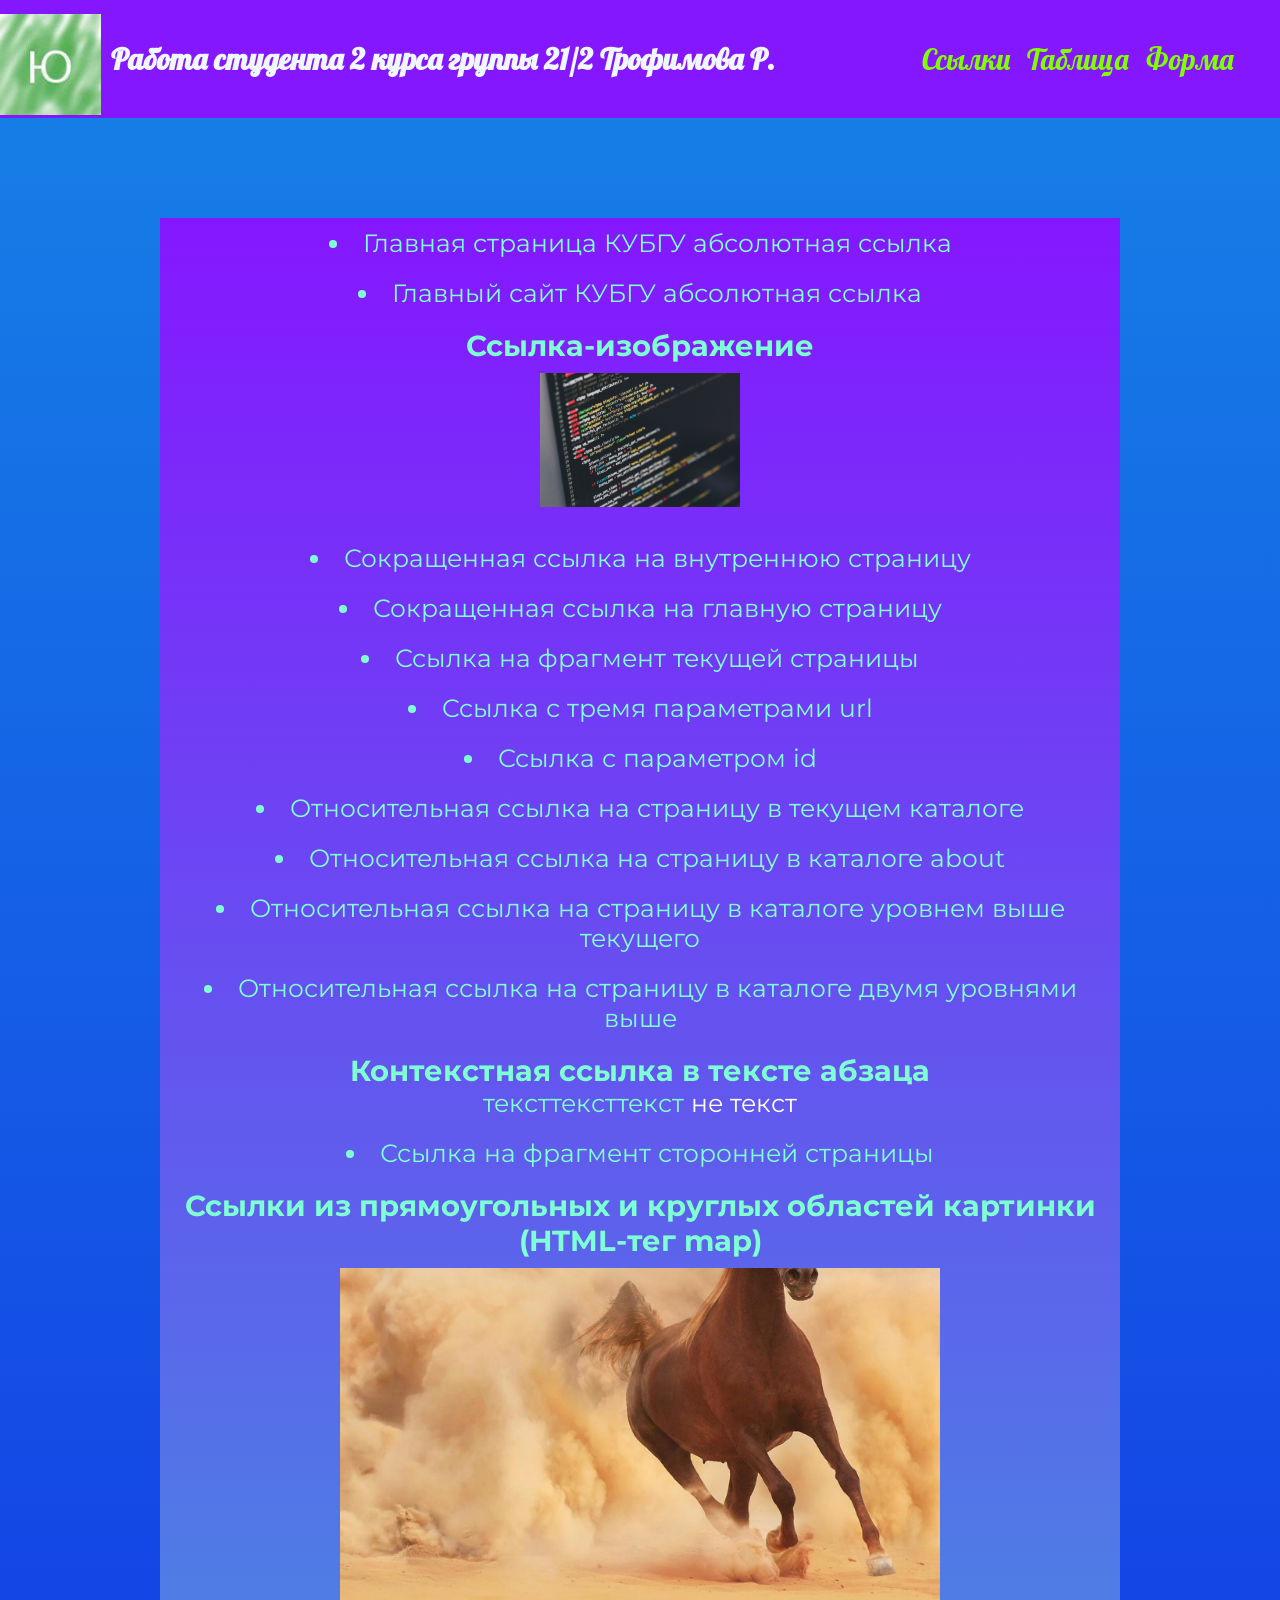
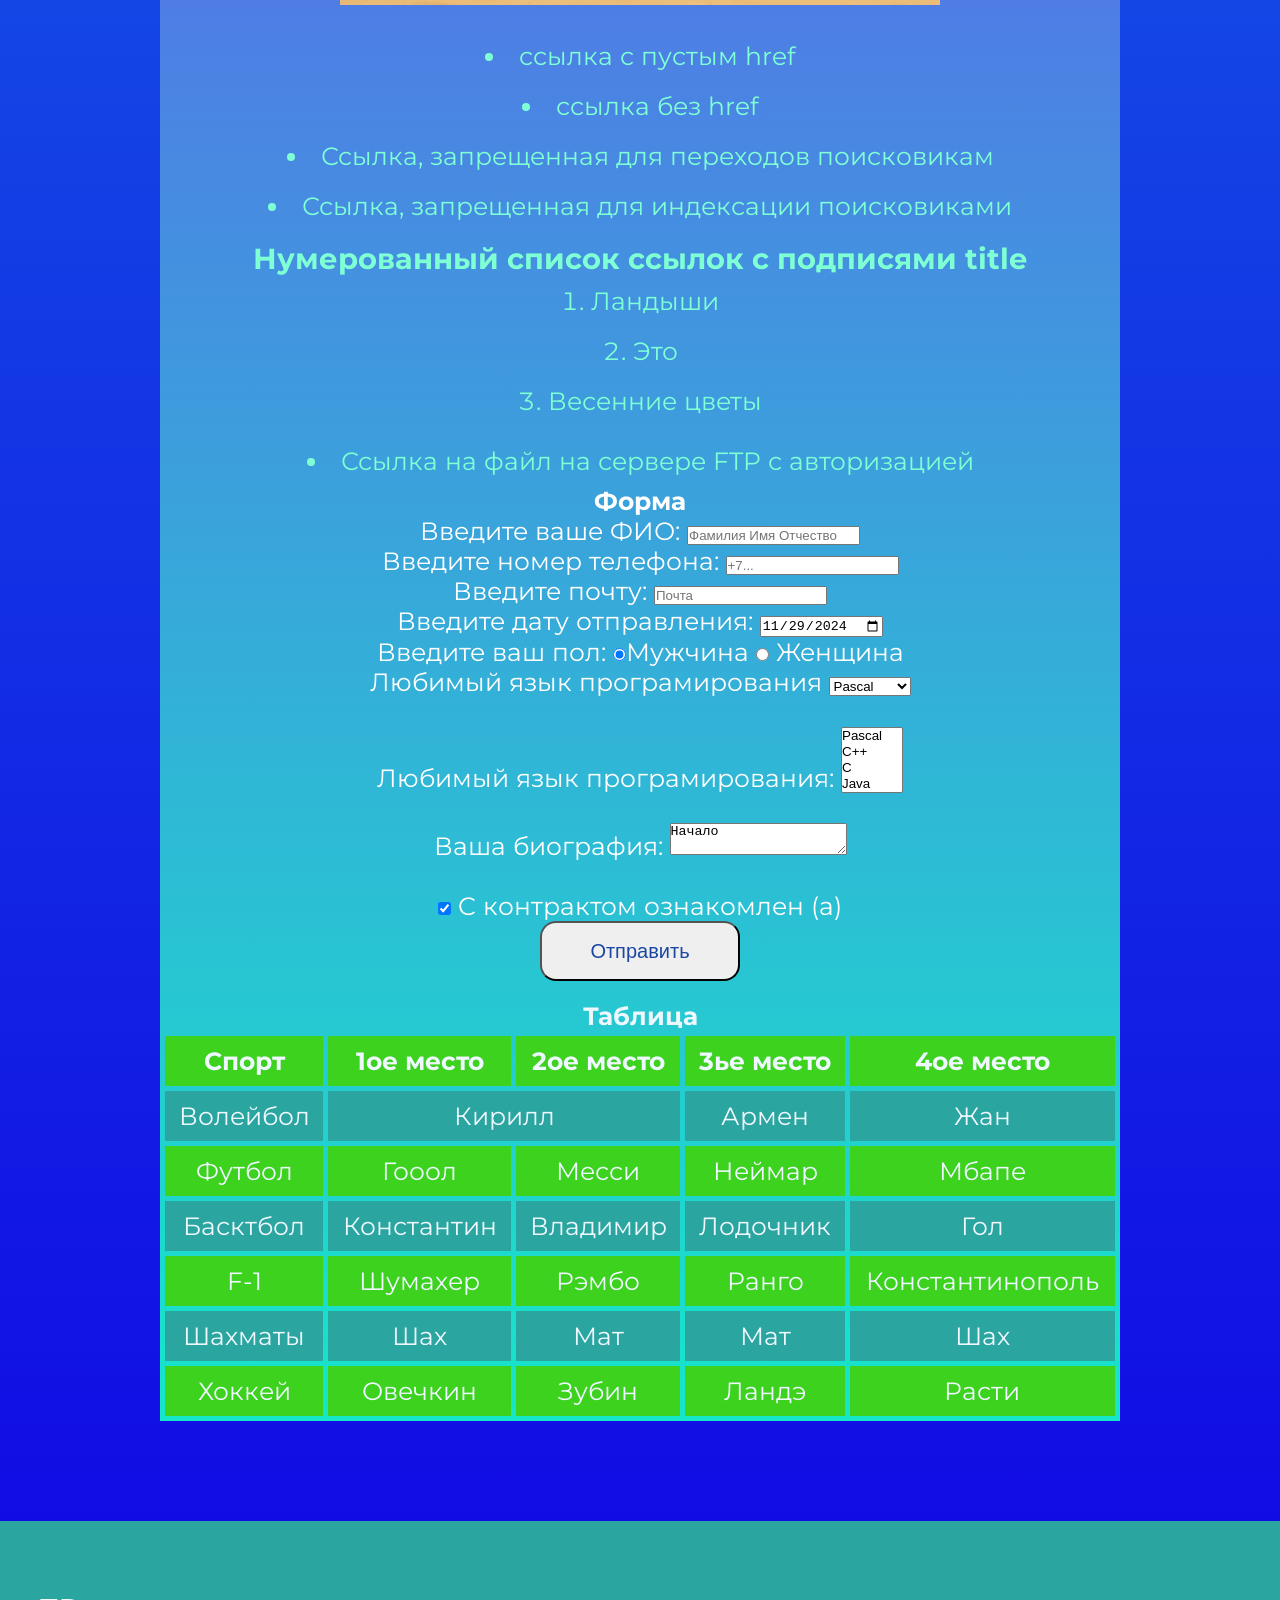
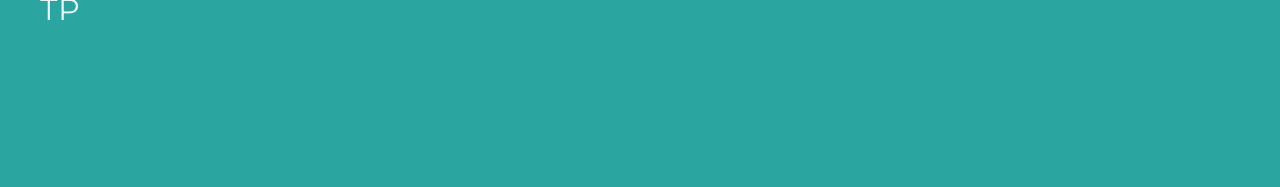
<file: index.html>
<!DOCTYPE html>
<html lang="ru">
<head>
    <meta charset="UTF-8">
    <meta name="viewport" content="width=device-width, initial-scale=1.0">
    <link rel="stylesheet" href="./css/style.css">
    <title>Ссылки2 КУБГУ</title>
</head>
    <body>
            <header>
        <a href="#"><img src="pictures/photo_2025-09-21_21-35-47.jpg" alt="Ю" class="header_logo"></a>
            <h2 class="header_name">Работа студента 2 курса группы 21/2 Трофимова Р.</h2>
            <nav class="headertable">
                <ul>
                    <Li><a href="#Links">Ссылки</a></Li>
                    <Li><a href="#tablica">Таблица</a></Li>
                    <li><a href="#Form1">Форма</a></Li>
                </ul>
            </nav>

        </header>
        <main>
        <ul class="Linkssize">
            <!--1-->
            <li id="Links"><a href="https://www.kubsu.ru/ru" target="_blank"> Главная страница КУБГУ абсолютная ссылка  </a></li>
                <!--2-->
        <li><a href="https://www.kubsu.ru/" target="_blank"> Главный сайт КУБГУ  абсолютная ссылка</a></li>
                <!--3-->
        <li class="no-bullet"><h3> Ссылка-изображение</h3> 
            <a href="https://www.kubsu.ru/" target="_blank"> <img src="pictures/146.jpg" alt="КУБГУ" width="200"  /> </a></li>
                <!--4-->
            <li><a href="f1.html">Сокращенная ссылка на внутреннюю страницу</a></li>
                <!--5-->
        <li><a href="index.html">Сокращенная ссылка на главную страницу</a></li>
        <!--6-->
        <li><a href="#wb">Ссылка на фрагмент текущей страницы</a></li>
        <!--7-->
        <li><a href="https://www.wildberries.ru/catalog/0/search.aspx?page=1&sort=rate&search=iphone+16+pro" id="wb" target="_blank"> Ccылка с тремя параметрами url</a></li>
        <!--8-->
        <li><a href="https://www.ozon.ru/search/?deny_category_prediction=true&from_global=true&text=%D0%AD%D0%BB%D0%B5%D0%BA%D1%82%D1%80%D0%BE%D0%BD%D0%BD%D1%8B%D0%B9+%D0%B7%D0%B0%D0%BC%D0%BE%D0%BA&id=1044475631"> Ссылка с параметром id</a>
        </li>
        <!--9-->
        <li><a href="/index.html"> Относительная ссылка на страницу в текущем каталоге </a></li>
        <!--10-->
        <li><a href="./catalog about/ret.html"> Относительная ссылка на страницу в каталоге about </a></li>
        <!--11-->
        <li><a href="./catalog about/ret.html"> Относительная ссылка на страницу  в каталоге уровнем выше текущего </a></li>
        <!--12-->
        <li><a href="./catalog about/2 catalog/ret2.html"> Относительная ссылка на страницу в каталоге двумя уровнями выше </a></li>
        <!--13-->
        <li class="no-bullet"><h3>Контекстная ссылка в тексте абзаца</h3>
        <p> тексттексттекст<a href="https://genshin.hoyoverse.com/ru" target="_blank" style="color: rgb(255, 255, 255)"> не текст </a></p></li>
        <!--14-->
        <li><a href="https://fcenter.ru/online/hardarticles/videos/40498-Videokarta_NVIDIA_GeForce_RTX_2080_SUPER_FE_esche_bystree_no_ne_dorozhe#02" target="_blank" >Ссылка на фрагмент сторонней страницы </a></li>
        <!--15-->
        <li class="no-bullet"><h3>Ссылки из прямоугольных и круглых областей картинки (HTML-тег map)</h3>
        <img src="pictures/ai-enhanced-hd-wallpapers-v0-ylo8ee0w99sd1.jpg" width="600" alt="gg" usemap="#MLP">
        <map name="MLP">
            <area shape="rect" coords="21 29 590 500" href="https://mlp.fandom.com/" alt="grand-blue" target="_blank">
        </map
        <img src="pictures/images.png" alt="gg" usemap="#bureger-king" style="border-radius: 40px;">
        <map name="bureger-king">
            <area shape="circle" coords="105 121 102" href="https://burgerkingrus.ru/" alt="buregerking" target="_blank" >
        </map>
        <!--16-->
        <li> <a href=""> ссылкa с пустым href</a></li>
        <!--17-->
        <li><a>ссылкa без href</a></li>
        <!--18-->
        <li><a href="https://vkusnostibymado.ru/pirogi/" rel="nofollow" target="_blank">Ссылка, запрещенная для переходов поисковикам</a></li>
        <!--19-->
        <noindex><li><a href="https://vkusnostibymado.ru/pirogi/" rel="nofollow" target="_blank">Ссылка, запрещенная для индексации поисковиками</a></li></noindex>
        <!--2JJJ0-->
        <li class="no-bullet"><h3>Нумерованный список ссылок с подписями title</h3>
        <ol>
                    <li><a href="https://www.google.com/url?sa=i&url=https%3A%2F%2Fvinograd-sad-post.nethouse.ru%2Farticles%2F214677&psig=AOvVaw0aHtVhESIwJErRITL0xWPR&ust=1758229810025000&source=images&cd=vfe&opi=89978449&ved=0CBUQjRxqFwoTCPja28za4I8DFQAAAAAdAAAAABAE" title="Фото ландышей">Ландыши</a></li>
                    <li><a href="http://www.kubsu.ru" title="та фиг знает нажми прост">Это</a></li>
                    <li><a href="https://www.google.com/url?sa=i&url=https%3A%2F%2Fvse.vsesorta.ru%2Fvsevsad%2Fgroup%2F9%2Fforum%2F2970%2F&psig=AOvVaw062bDhu7jYXH-StrfnAS-3&ust=1758229860011000&source=images&cd=vfe&opi=89978449&ved=0CBUQjRxqFwoTCLiC8uPa4I8DFQAAAAAdAAAAABAE" title="сайт про цветы">Весенние цветы</a></li>
                </ol></li>
        <!--21-->
        <li><a href="ftp://ivan:12345@192.168.1.10"> Ссылка на файл на сервере FTP с авторизацией</a></li>
    </ul>
        
        <!--Форма-->
        
        <h3 id="Form1" style="color: rgb(255, 255, 255); font-size: 25px">Форма</h3>
        <div class="Form2">
        <form action="/" method="post" >
        <label>Введите ваше ФИО:
        <input type="text" name="txt" placeholder="Фамилия Имя Отчество"> </label> <br>
        <label>Введите номер телефона:
        <input type="tel" name="tel" placeholder="+7..."/> </label> <br>
        <label>Введите почту:
        <input type="email" placeholder="Почта" name="mail"/> </label> <br>
        <label>Введите дату отправления:
        <input name="date" value="2024-11-29"  type="date" /> </label> <br>

        <label id="male" >  Введите ваш пол:
        <input type="radio" name="male" checked="checked" id="male" value="male"/>Мужчина</label>
        <label id="female" >
        <input type="radio" name="male" value="female" id="female"/>
        Женщина</label><br>

        <label>Любимый язык програмирования</label>
        <select name="lang" >
            <option value="Pascal">Pascal</option>
            <option value="C++">C++</option>
            <option value="C">C</option>
            <option value="Java">Java</option>
            <option value="Python">Python</option>
            <option value="Javasript">Javascript</option>
        </select><br><br>
        <label>Любимый язык програмирования:</label>
        <select name="lang" multiple="multiple" >
            <option value="Pascal">Pascal</option>
            <option value="C++">C++</option>
            <option value="C">C</option>
            <option value="Java">Java</option>
            <option value="Python">Python</option>
            <option value="Javasript">Javascript</option>
        </select><br><br>
        <label for="Bio">Ваша биография:</label>
        <textarea name="Bio" id="Bio">Начало</textarea><br><br>
        <label>
            <input  type="checkbox" checked="checked" name="agree"/> C контрактом ознакомлен (а) </label><br>

        <label>
            <input type="submit" value="Отправить" style="color: rgb(25, 71, 163) ">
        </label>   
        </form>
    </div>
    

<div class="tablicaa">
    <h3 id="tablica" style="color: aliceblue; font-size: 25px;">Таблица</h3>
    <table cellspacing="0">
        <tr>
            <th>Спорт</th>
            <th >1ое место</th>
            <th>2ое место</th>
            <th>3ье место</th>
            <th>4ое место</th>
        </tr>
        <tr>
            <td>Волейбол</td>
            <td colspan="2">Кирилл</td>
            
            <td>Армен</td>
            <td>Жан</td>
        </tr>
        <tr>
            <td>Футбол</td>
            <td>Гооол</td>
            <td>Месси</td>
            <td>Неймар</td>
            <td>Мбапе</td>
        </tr>
        <tr>
            <td>Басктбол</td>
            <td>Константин</td>
            <td>Владимир</td>
            <td>Лодочник</td>
            <td>Гол</td>
        </tr>
        <tr>
            <td>F-1</td>
            <td>Шумахер</td>
            <td>Рэмбо</td>
            <td>Ранго</td>
            <td>Константинополь</td>
        </tr>
        <tr>
            <td>Шахматы</td>
            <td>Шах</td>
            <td>Мат</td>
            <td>Мат</td>
            <td>Шах</td>
        </tr>
        <tr>
            <td>Хоккей</td>
            <td>Овечкин</td>
            <td>Зубин</td>
            <td>Ландэ</td>
            <td>Расти</td>
        </tr>
    </table>
    
</div>
    </main>
    <footer>
<p class="ui"> ТР </p>
    </footer>





      
    </body>
</html>
</file>
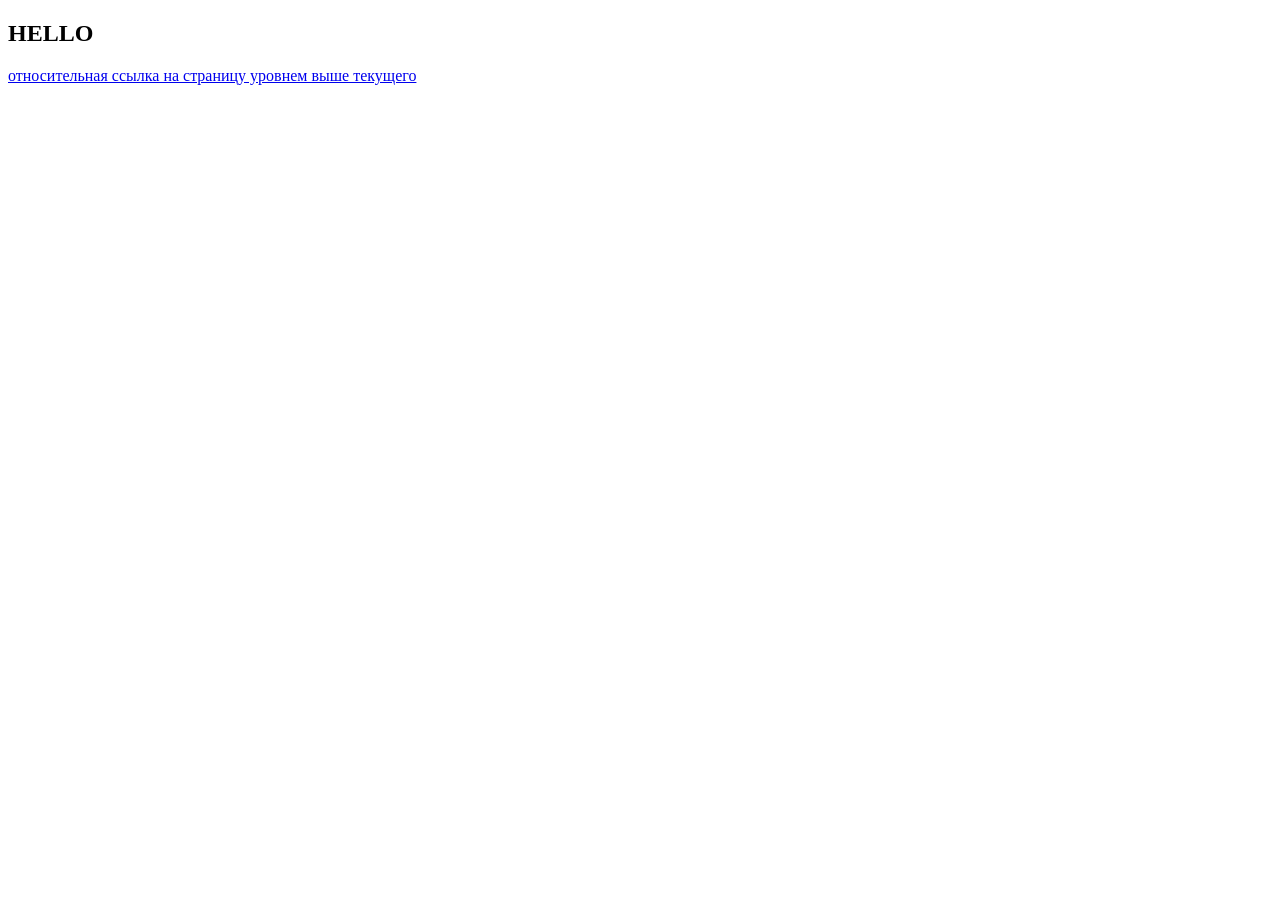
<file: catalog about/ret.html>
<!DOCTYPE html>
<html lang="en">
<head>
    <meta charset="UTF-8">
    <meta name="viewport" content="width=device-width, initial-scale=1.0">
    <title>Document</title>
</head>
<body>
    <h2>HELLO</h2>
    <a href="../index.html">относительная ссылка на страницу уровнем выше текущего</a>
</body>
</html>
</file>
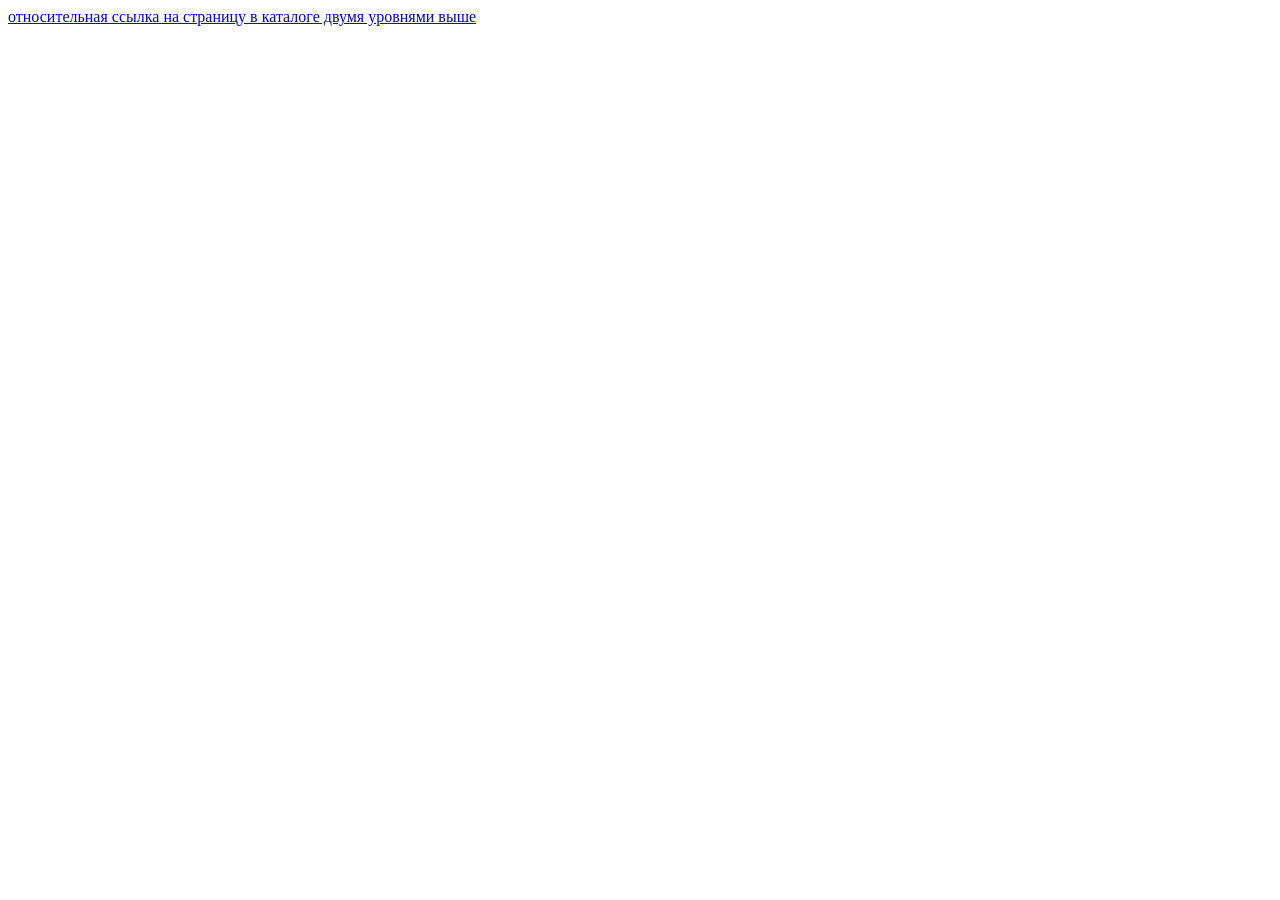
<file: catalog about/2 catalog/ret2.html>
<!DOCTYPE html>
<html lang="en">
<head>
    <meta charset="UTF-8">
    <meta name="viewport" content="width=device-width, initial-scale=1.0">
    <title>Document</title>
</head>
<body>
    <a href="../../index.html">относительная ссылка на страницу в каталоге двумя уровнями выше</a>
</body>
</html>
</file>
<file: css/style.css>
@import url('https://fonts.googleapis.com/css2?family=Lobster&display=swap');
@import url('https://fonts.googleapis.com/css2?family=Montserrat:ital,wght@0,100..900;1,100..900&display=swap');
    *{margin: 0 ;
    padding: 0; 
}
header { 
    background: #8517ff ;
    display:flex;
    align-items: center;
    font-family: "Lobster", sans-serif;
    color:aliceblue;}
.header_name{
    color:aliceblue;
    padding-top: 40px;
    padding-left: 10px;
    padding-bottom: 40px;
    font-size: 30px; }
.header_logo{
    
    float:left;
    margin-top: 10px;
}
.headertable{
    padding: 39px;
   margin-left:auto;
}
.headertable a{
    font-size: 29px;
    padding: 7px;
    color:chartreuse;
    text-decoration: none;
}   
.headertable ul {
    
    list-style:none;}
.headertable ul li
{display:inline;
    }
.Linkssize li{
    padding: 10px;
    font-size: 25px;
    color:aquamarine;
    

}
.Linkssize a{
    color:aquamarine;
     text-decoration: none;

}
.Linkssize a:hover{
    color:rgb(146, 127, 255);
    

}
.Linkssize img{
    padding: 10px;
    font-size: 25px;

}
main{
    background: linear-gradient(#8517ff,#16e6ca);
    width: 960px;
    margin: 0 auto;
margin-top: 100px;
text-align: center;
list-style-position: inside;
}
body{
background: linear-gradient(#1682e6,#1102e4);
font-family: "Montserrat", sans-serif;
}
.no-bullet {
    list-style-type: none; /* Убираем маркировку */
}
.Form2{
    color:rgb(255, 255, 255);
font-size: 25px; margin-bottom: 20px;
}
/* label{
  
  display:block; 
} */
input[type="submit"]{
width: 200px;
height: 60px;
font-size: 20px;
border-radius: 16px;
}
.tablicaa{
color: aliceblue;}
table{
    /*border-collapse: separate;*/
    border-spacing: 5px ;
font-size: 25px;
width: 100%;
}
th, td{
padding: 10px;}
tr:nth-child(odd){
    background-color: rgb(60, 210, 30);
}
tr:nth-child(even){
    background-color: rgb(42, 165, 159);
}


footer{
    width: 100%;
    background-color: rgb(42, 165, 159);
    margin-top: 100px;
padding-top: 30px;
padding-bottom: 120px ;}
.ui{  font-size: 30px;
    padding:40px;
    font-family: "Montserrat", sans-serif;
    color: aliceblue;
  
}
</file>
